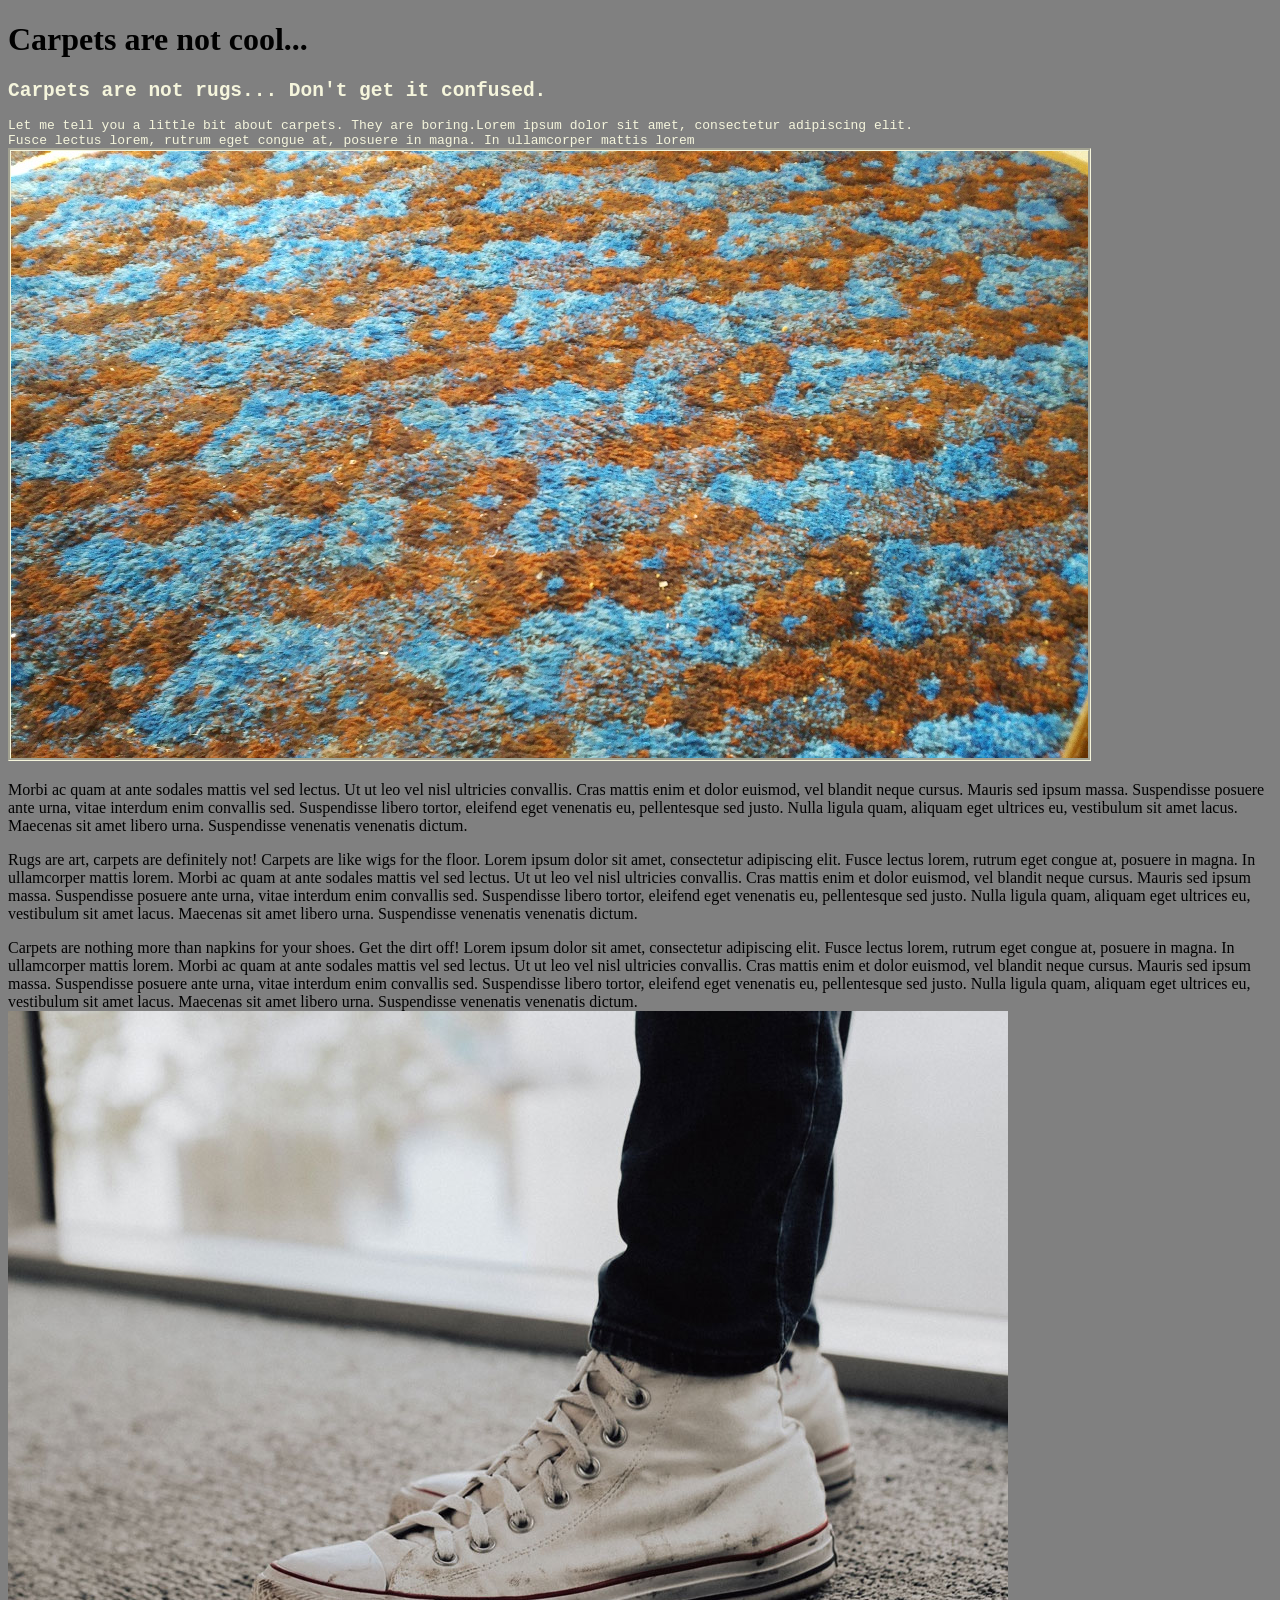
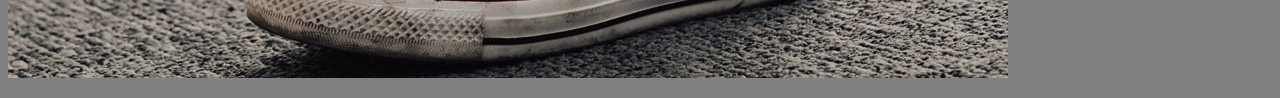
<file: index.html>
<!DOCTYPE html>
<html>
  <head>
    <title>Carpet-Boring!</title>
    <link href="css/styling.css" rel="stylesheet" type="text/css">
  </head>
  <body>
    <h1>Carpets are not cool...</h1>
    <div class="intro">
      <h2>Carpets are not rugs... Don't get it confused.</h2>
      <p>Let me tell you a little bit about carpets. They are boring.Lorem ipsum dolor sit amet, consectetur adipiscing elit. Fusce lectus lorem, rutrum eget congue at, posuere in magna. In ullamcorper mattis lorem
        <img src="img/carpetbg.jpg">
      </p>
  </div>
    <p>Morbi ac quam at ante sodales mattis vel sed lectus. Ut ut leo vel nisl ultricies convallis. Cras mattis enim et dolor euismod, vel blandit neque cursus. Mauris sed ipsum massa. Suspendisse posuere ante urna, vitae interdum enim convallis sed. Suspendisse libero tortor, eleifend eget venenatis eu, pellentesque sed justo. Nulla ligula quam, aliquam eget ultrices eu, vestibulum sit amet lacus. Maecenas sit amet libero urna. Suspendisse venenatis venenatis dictum.</p>

    <p>Rugs are art, carpets are definitely not! Carpets are like wigs for the floor. Lorem ipsum dolor sit amet, consectetur adipiscing elit. Fusce lectus lorem, rutrum eget congue at, posuere in magna. In ullamcorper mattis lorem. Morbi ac quam at ante sodales mattis vel sed lectus. Ut ut leo vel nisl ultricies convallis. Cras mattis enim et dolor euismod, vel blandit neque cursus. Mauris sed ipsum massa. Suspendisse posuere ante urna, vitae interdum enim convallis sed. Suspendisse libero tortor, eleifend eget venenatis eu, pellentesque sed justo. Nulla ligula quam, aliquam eget ultrices eu, vestibulum sit amet lacus. Maecenas sit amet libero urna. Suspendisse venenatis venenatis dictum.
    </p>

    <p>Carpets are nothing more than napkins for your shoes.  Get the dirt off! Lorem ipsum dolor sit amet, consectetur adipiscing elit. Fusce lectus lorem, rutrum eget congue at, posuere in magna. In ullamcorper mattis lorem. Morbi ac quam at ante sodales mattis vel sed lectus. Ut ut leo vel nisl ultricies convallis. Cras mattis enim et dolor euismod, vel blandit neque cursus. Mauris sed ipsum massa. Suspendisse posuere ante urna, vitae interdum enim convallis sed. Suspendisse libero tortor, eleifend eget venenatis eu, pellentesque sed justo. Nulla ligula quam, aliquam eget ultrices eu, vestibulum sit amet lacus. Maecenas sit amet libero urna. Suspendisse venenatis venenatis dictum.
      <img src="img/shoenapkin.jpg">
    </p>

  </body>
</html>
</file>
<file: css/styling.css>
body{
  background-color: grey;
}

.intro {
  color: beige;
  font-style: normal;
  font: times;
  width: 75%;
  font-family: monospace;

}

.intro img{
  border-color: beige;
  border-style: groove;
}
</file>
